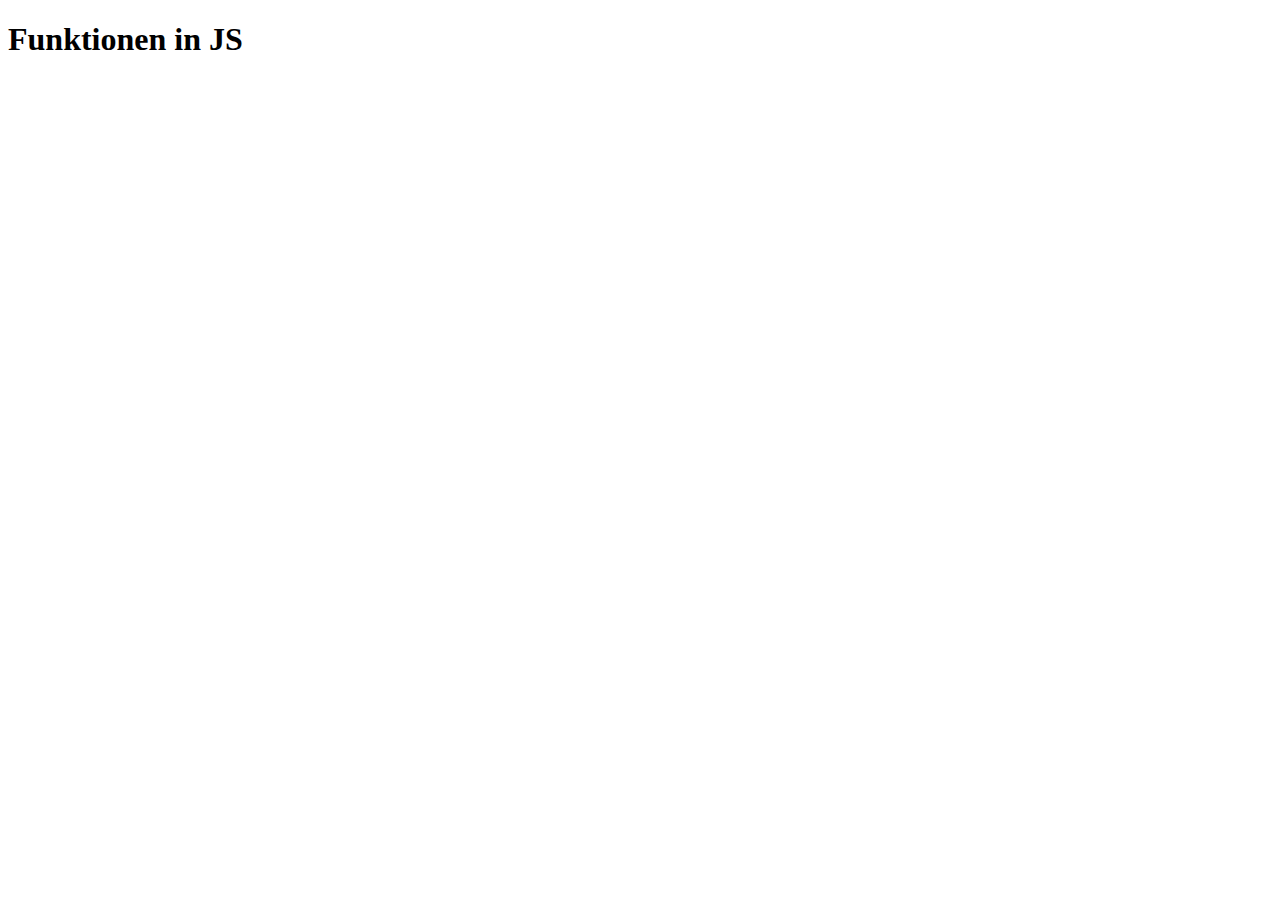
<file: dritterTag/functions.html>
<!DOCTYPE html>
<html lang="en">
<head>
    <meta charset="UTF-8">
    <meta http-equiv="X-UA-Compatible" content="IE=edge">
    <meta name="viewport" content="width=device-width, initial-scale=1.0">
    <title>Funktionen</title>
    <script src="./functions.js"></script>
</head>
<body>
    <h1>Funktionen in JS</h1>
    
</body>
</html>
</file>
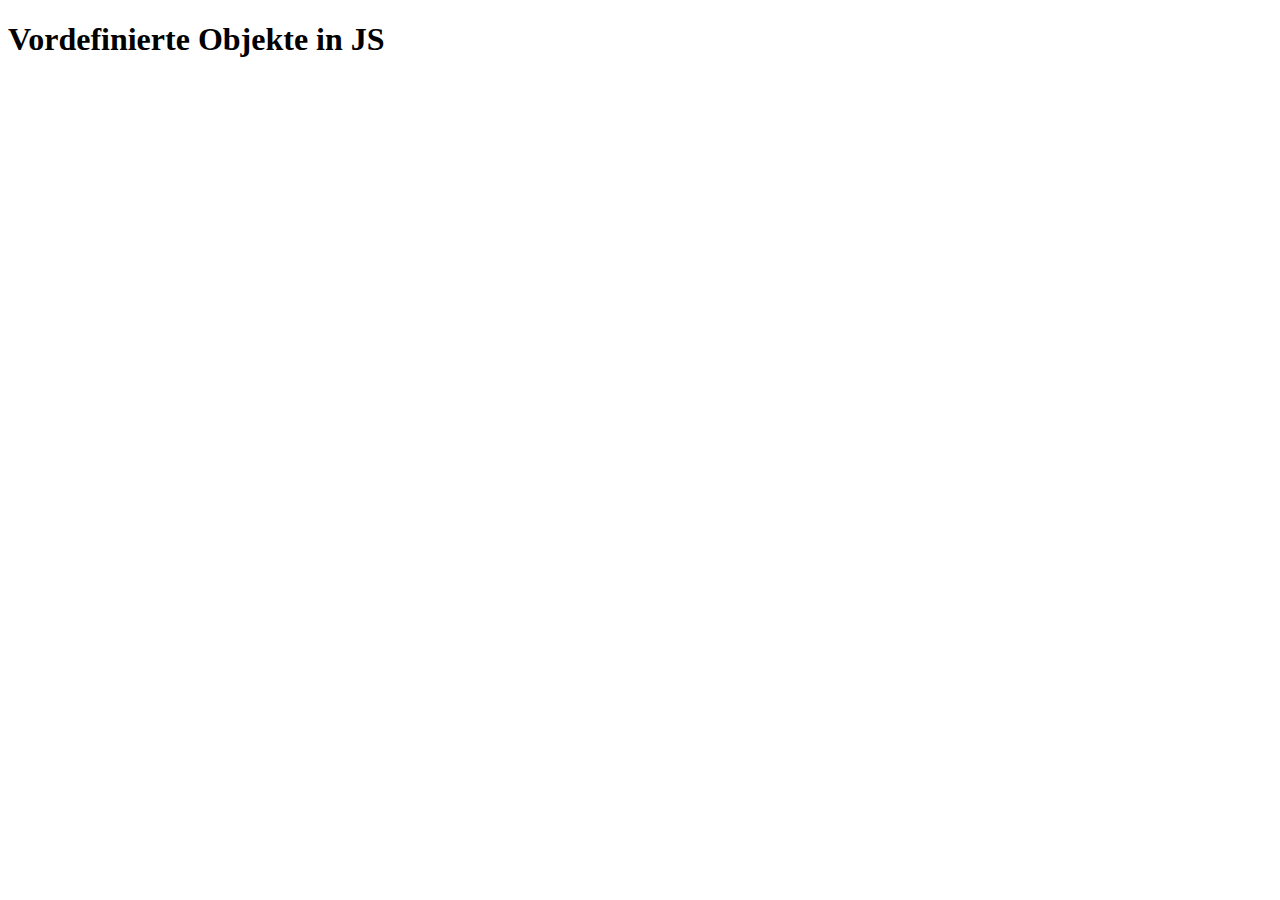
<file: dritterTag/objects.html>
<!DOCTYPE html>
<html lang="en">
<head>
    <meta charset="UTF-8">
    <meta http-equiv="X-UA-Compatible" content="IE=edge">
    <meta name="viewport" content="width=device-width, initial-scale=1.0">
    <title>Objekte</title>
    <script src="./objects.js"></script>
</head>
<body>
    <h1>Vordefinierte Objekte in JS</h1>
</body>
</html>
</file>
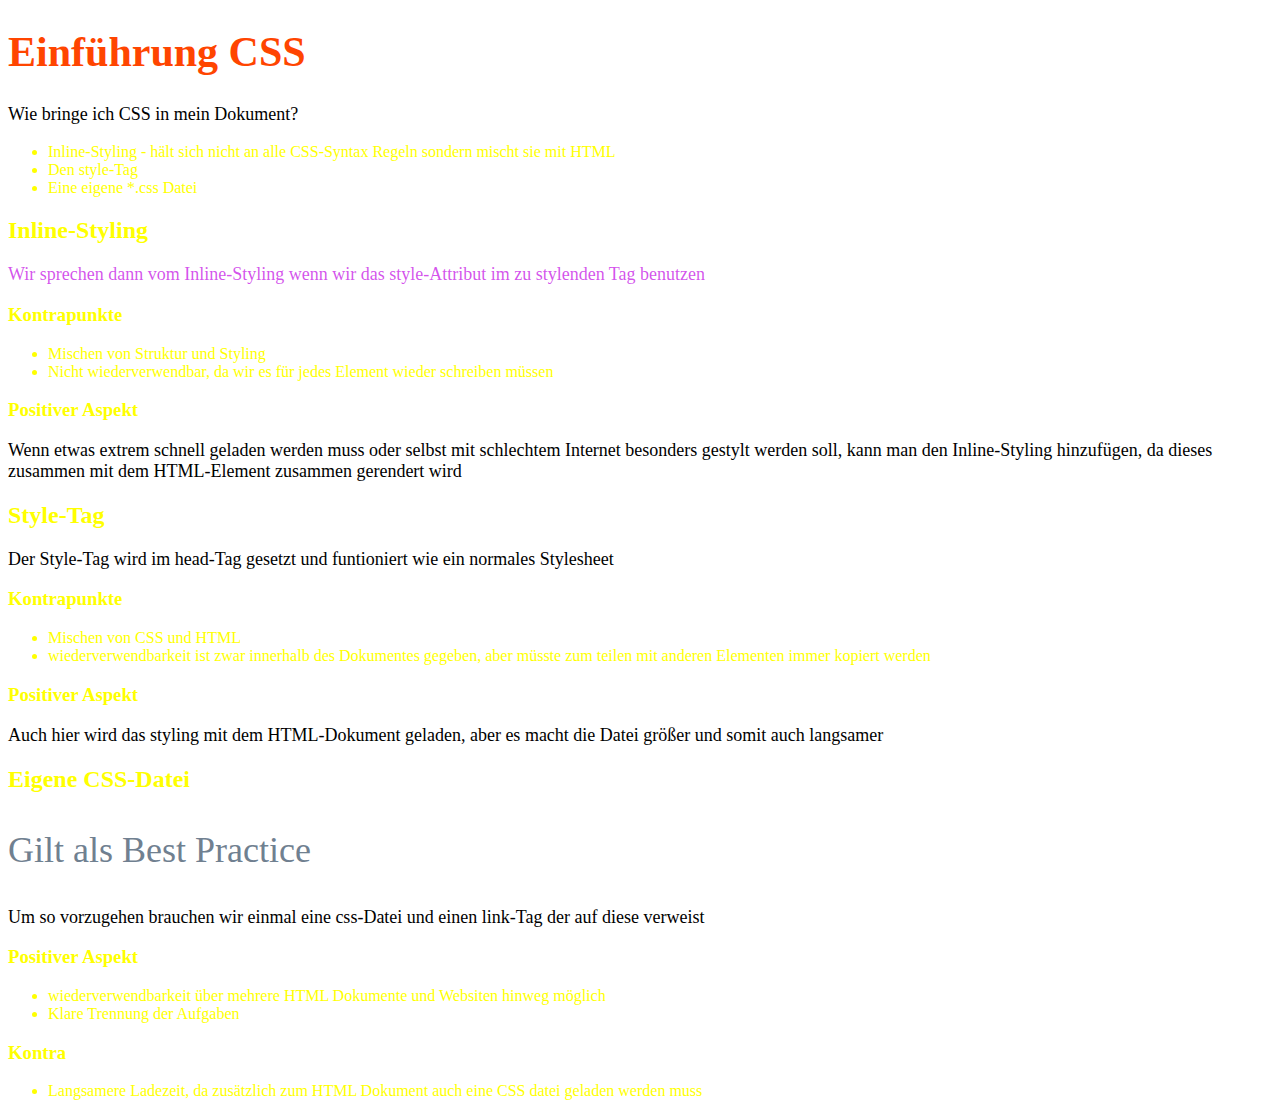
<file: zweiterTag/thirdPage.html>
<!DOCTYPE html>
<html lang="en">
<head>
    <meta charset="UTF-8">
    <meta http-equiv="X-UA-Compatible" content="IE=edge">
    <meta name="viewport" content="width=device-width, initial-scale=1.0">
    <title>Einführung CSS</title>

    <!-- Style Tag -->
    <style>
        p {
            color:red;
            font-size: 16px;
        }

        p {
            font-size: 18px;
        }
    </style>
    <link rel="stylesheet" href="./myStyle.css">
</head>
<body>
    <h1 id="site-top">Einführung CSS</h1>
    <p> Wie bringe ich CSS in mein Dokument?</p>
    <ul>
        <li>Inline-Styling - hält sich nicht an alle CSS-Syntax Regeln sondern mischt sie mit HTML</li>
        <li>Den style-Tag</li>
        <li>Eine eigene *.css Datei</li>
    </ul>

    <h2>Inline-Styling</h2>
    <p style="color:rgba(197, 18, 229, 0.74)">Wir sprechen dann vom Inline-Styling wenn wir das
    style-Attribut im zu stylenden Tag benutzen</p>
    <h3>Kontrapunkte</h3>
    <ul>
        <li>Mischen von Struktur und Styling</li>
        <li>Nicht wiederverwendbar, da wir es für jedes Element wieder schreiben müssen</li>
    </ul>
    <h3>Positiver Aspekt</h3>
    <p>Wenn etwas extrem schnell geladen werden muss oder selbst mit schlechtem Internet besonders gestylt werden soll,
        kann man den Inline-Styling hinzufügen, da dieses zusammen mit dem HTML-Element zusammen gerendert wird
    </p>
    

    <h2>Style-Tag</h2>
    <p>Der Style-Tag wird im head-Tag gesetzt und funtioniert wie ein normales Stylesheet</p>
    <h3>Kontrapunkte</h3>
    <ul>
        <li>Mischen von CSS und HTML</li>
        <li>wiederverwendbarkeit ist zwar innerhalb des Dokumentes gegeben, aber müsste zum teilen mit 
        anderen Elementen immer kopiert werden </li>
    </ul>
    <h3>Positiver Aspekt</h3>
    <p>Auch hier wird das styling mit dem HTML-Dokument geladen, aber es macht die Datei größer und somit auch langsamer</p>


    <h2>Eigene CSS-Datei</h2>
    <p class="cool-paragraph">Gilt als Best Practice</p>
    <p>Um so vorzugehen brauchen wir einmal eine css-Datei und einen link-Tag der auf diese verweist</p>
    <h3>Positiver Aspekt</h3>
    <ul>
        <li>wiederverwendbarkeit über mehrere HTML Dokumente und Websiten hinweg möglich</li>
        <li>Klare Trennung der Aufgaben</li>
    </ul>
    <h3>Kontra</h3>
    <ul>
        <li>Langsamere Ladezeit, da zusätzlich zum HTML Dokument auch eine CSS datei geladen werden muss</li>
    </ul>
</body>
</html>
</file>
<file: zweiterTag/myStyle.css>
p {
    color:black;
}


* {
    color:yellow;
}


#site-top {
    font-size: 42px;
    color: orangered;
}

.cool-paragraph {
    color:slategray;
    font-size: 36px;
}
</file>
